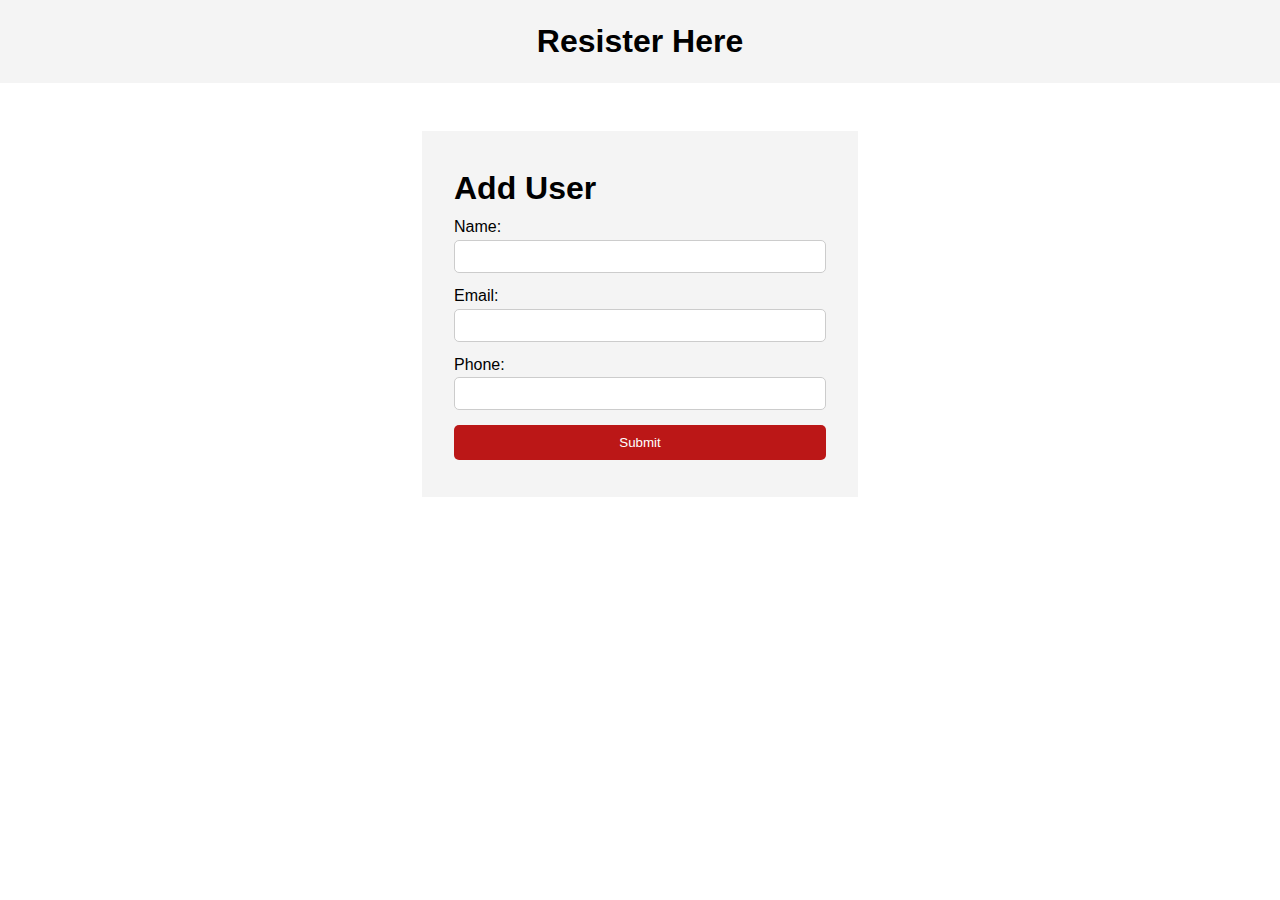
<file: index.html>
<!DOCTYPE html>
<html lang="en">
  <head>
    <meta charset="UTF-8" />
    <meta name="viewport" content="width=device-width, initial-scale=1.0" />
    <meta http-equiv="X-UA-Compatible" content="ie=edge" />
    <title>JS For Beginners</title>
    <link rel="stylesheet" href="style.css">
  </head>
  <body>
   <header>
      <h1>Resister Here</h1>
    </header> 
 
    <section class="container"> 
      <form id="my-form">
        <h1>Add User</h1>
        <div class="msg"></div>
        <div>
          <label for="name">Name:</label>
          <input type="text" id="name">
        </div>
        <div>
          <label for="email">Email:</label>
          <input type="text" id="email">
        </div>
        <div>
          <label for="name">Phone:</label>
          <input type="text" id="phone">
        </div>
        <input class="btn" type="submit" value="Submit"> 
      </form>

      <ul id="users"></ul>

    </section>
    
    
    <script src="main.js"></script>
  </body>
</html>
</file>
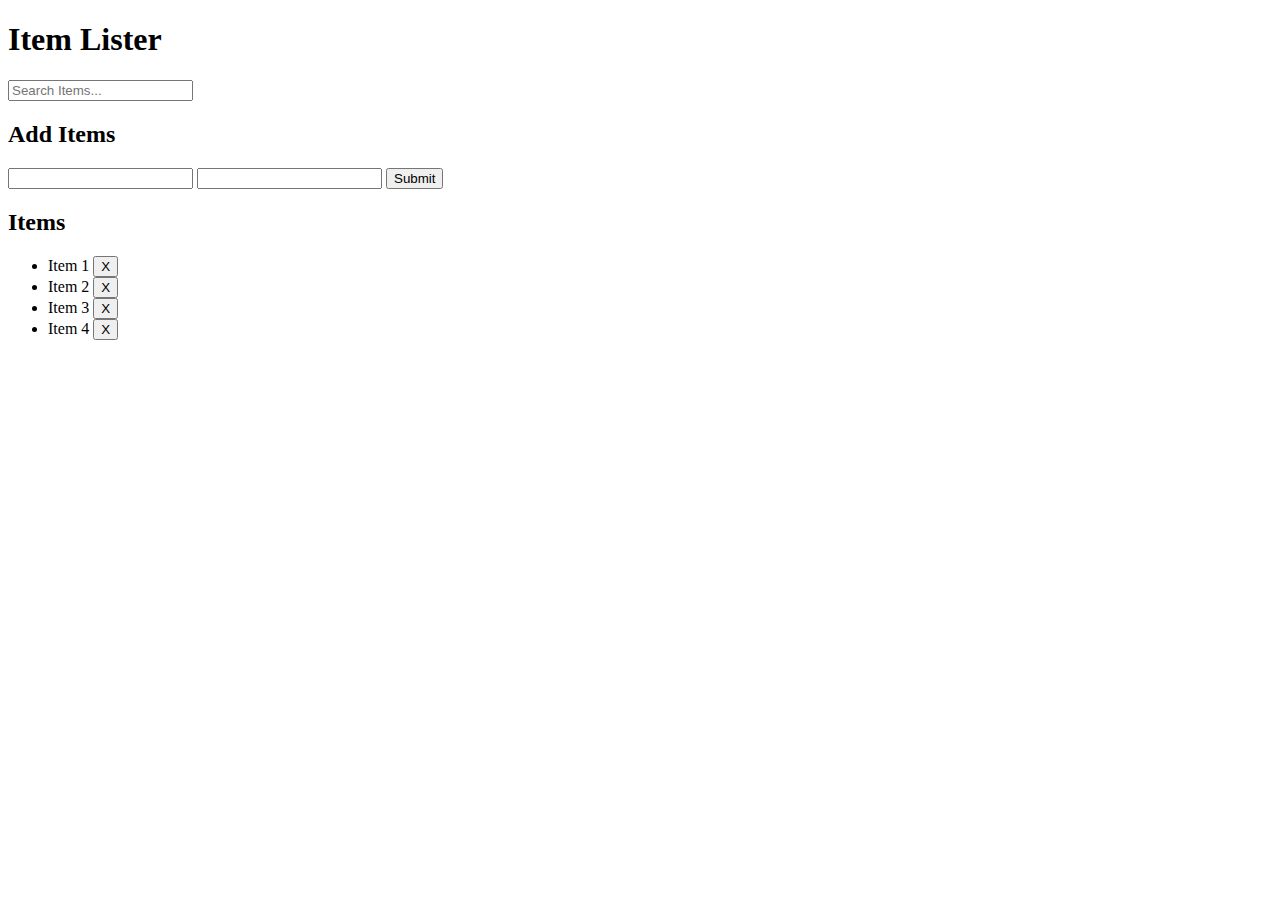
<file: dom.html>
<!DOCTYPE html>
<html lang="en">
<head>
  <meta charset="UTF-8">
  <meta name="viewport" content="width=device-width, initial-scale=1.0">
  <meta http-equiv="X-UA-Compatible" content="ie=edge">
  <link rel="stylesheet" href="https://maxcdn.bootstrapcdn.com/bootstrap/4.0.0-beta/css/bootstrap.min.css" integrity="sha384-/Y6pD6FV/Vv2HJnA6t+vslU6fwYXjCFtcEpHbNJ0lyAFsXTsjBbfaDjzALeQsN6M" crossorigin="anonymous">
  <title>Item Lister</title>
</head>
<body>
  <header id="main-header" class="bg-success text-white p-4 mb-3">
    <div class="container">
      <div class="row">
        <div class="col-md-6">
            <h1 id="header-title">Item Lister</h1>
        </div>
        <div class="col-md-6 align-self-center">
            <input type="text" class="form-control" id="filter" placeholder="Search Items...">
        </div>
      </div>
    </div>
  </header>
  <div class="container">
   <div id="main" class="card card-body">
    <h2 class="title">Add Items</h2>
    <form id="addForm" class="form-inline mb-3">
      <input type="text" class="form-control mr-2" id="item">
      <input type="text" class="form-control mr-2" id="description">
      <input type="submit" class="btn btn-dark" value="Submit">
    </form>
    <h2 class="title">Items</h2>
    <ul id="items" class="list-group">
      <li class="list-group-item">Item 1 <button class="btn btn-danger btn-sm float-right delete">X</button></li>
      <li class="list-group-item">Item 2 <button class="btn btn-danger btn-sm float-right delete">X</button></li>
      <li class="list-group-item">Item 3 <button class="btn btn-danger btn-sm float-right delete">X</button></li>
      <li class="list-group-item">Item 4 <button class="btn btn-danger btn-sm float-right delete">X</button></li>
    </ul>
   </div>
  </div>
</body>
<script src="firstcommit.js"></script>
</html>
</file>
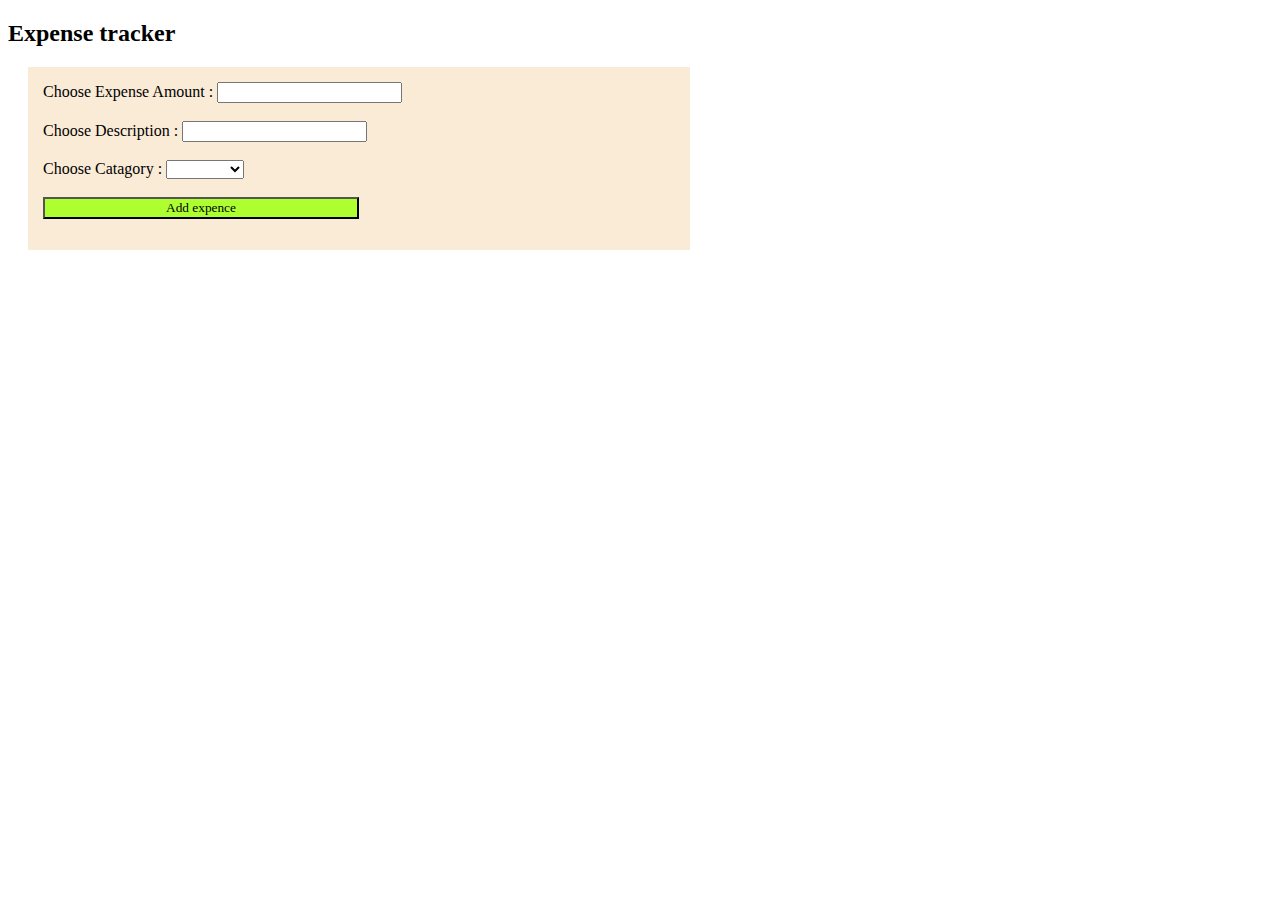
<file: expenceTracker.html>
<!DOCTYPE html>
<html lang="en">
<head>
    <meta charset="UTF-8">
    <meta http-equiv="X-UA-Compatible" content="IE=edge">
    <meta name="viewport" content="width=device-width, initial-scale=1.0">
    
    <title>Document</title>
    <style>
        form{
            margin: 20px;
            padding: 15px;
            background-color: antiquewhite;
            width: 50%;
        }
        #add{
            background-color: greenyellow;
            width: 50%;
            font-family: fantasy;
        }
        #eList{
            background-color: aquamarine;
            font-family: cursive;
        }
         
    </style>
</head>
<body>
    <h2>Expense tracker</h2>
    <form action="#" id="Eform">
        <label for="amo">Choose Expense Amount :</label>
          <input type="number" id="exAmount" class="amount">
            <br>
            <br>

    
        <label for="des">Choose Description :</label>
        <input type="text"  id="exDes" class="Description">
            <br>
            <br>

        
        <label for="cat">Choose Catagory :</label>
            <select name="catagory" id="exCat">
                <option value=""></option>
                <option value="fule">fule</option>
                <option value="food">food</option>
                <option value="electricity">electricity</option>
                <option value="movie">movie</option>
            </select><br>
            <br>

        
        <input type="submit" id="add" value="Add expence">
        <ul id="eList">
        
        </ul>
    </form>
    <script src="expence.js"></script>
</body>
</html>
</file>
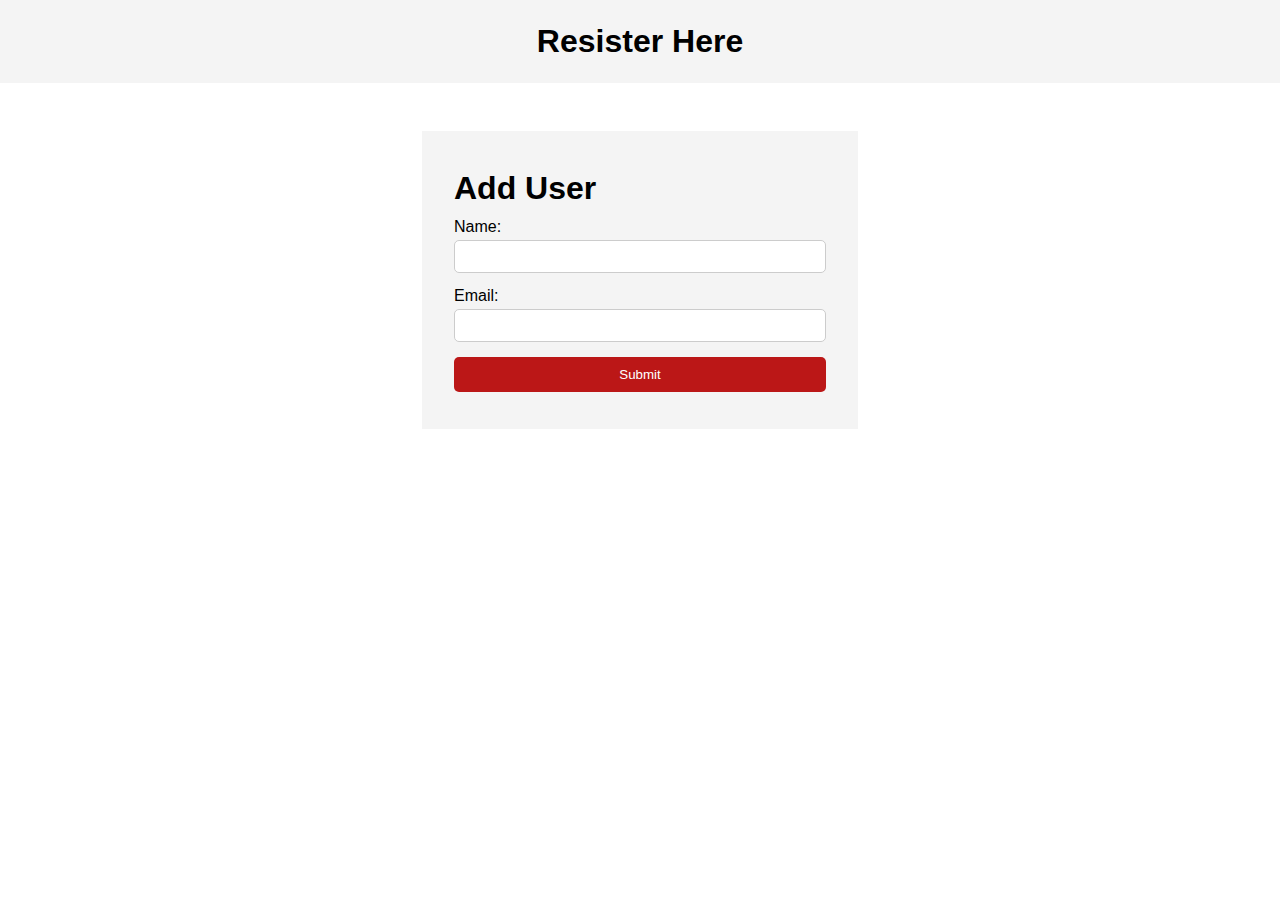
<file: file.html>
<!DOCTYPE html>
<html lang="en">
  <head>
    <meta charset="UTF-8" />
    <meta name="viewport" content="width=device-width, initial-scale=1.0" />
    <meta http-equiv="X-UA-Compatible" content="ie=edge" />
    <title>JS For Beginners</title>
    <link rel="stylesheet" href="style.css">
  </head>
  <body>
   <header>
      <h1>Resister Here</h1>
    </header> 

    <section class="container">
      <form id="my-form">
        <h1>Add User</h1>
        <div class="msg"></div>
        <div>
          <label for="name">Name:</label>
          <input type="text" id="name">
        </div>
        <div>
          <label for="email">Email:</label>
          <input type="text" id="email">
        </div>
        <input class="btn" type="submit" value="Submit">
      </form>

      <ul id="users"></ul>

      <!-- <ul class="items">
        <li class="item">Item 1</li>
        <li class="item">Item 2</li>
        <li class="item">Item 3</li>
      </ul> -->
    </section>
    

    <script src="main.js"></script>
  </body>
</html>
</file>
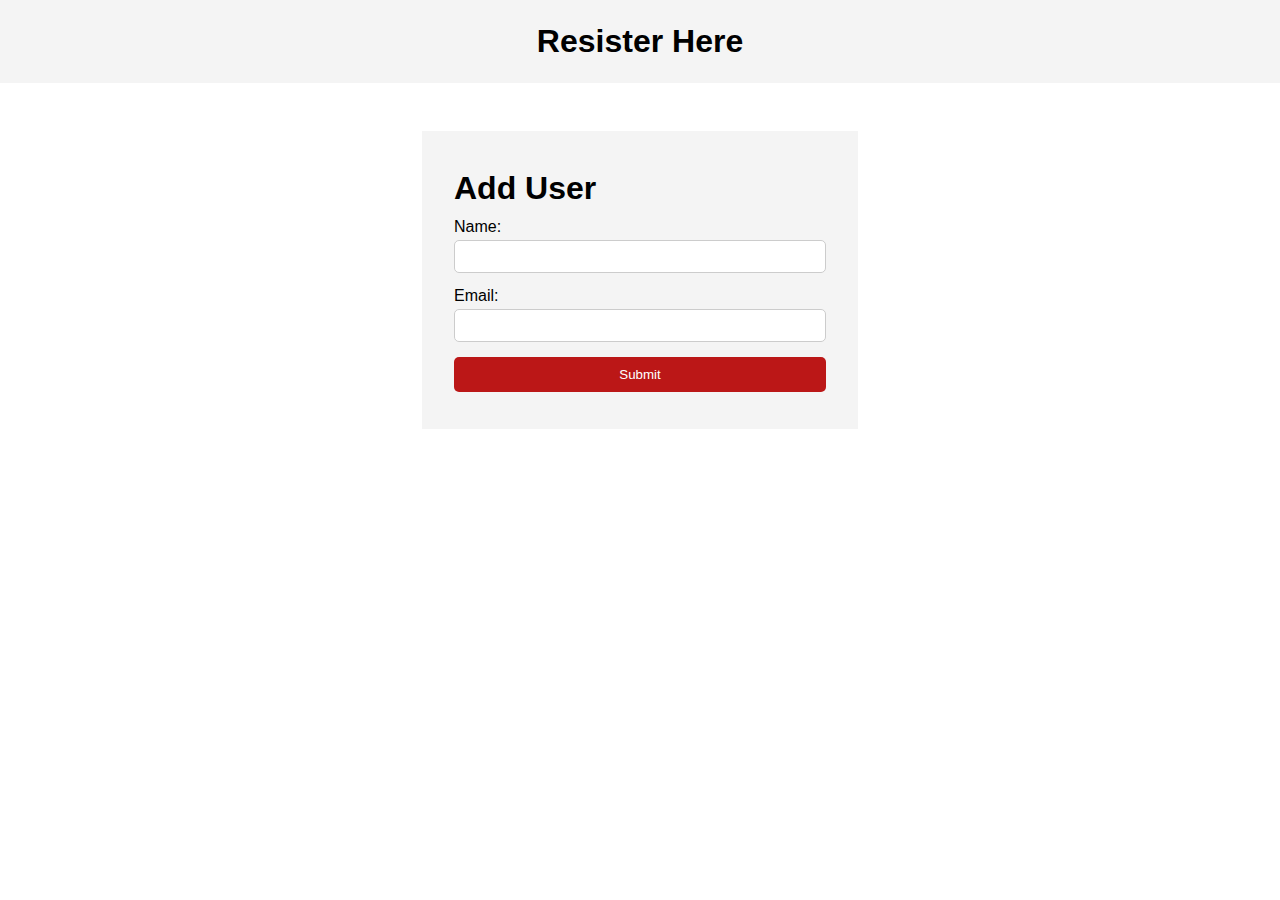
<file: regFile.html>
<!DOCTYPE html>
<html lang="en">
  <head>
    <meta charset="UTF-8" />
    <meta name="viewport" content="width=device-width, initial-scale=1.0" />
    <meta http-equiv="X-UA-Compatible" content="ie=edge" />
    <title>JS For Beginners</title>
    <link rel="stylesheet" href="style.css">
  </head>
  <body>
   <header>
      <h1>Resister Here</h1>
    </header> 

    <section class="container">
      <form id="my-form">
        <h1>Add User</h1>
        <div class="msg"></div>
        <div>
          <label for="name">Name:</label>
          <input type="text" id="name">
        </div>
        <div>
          <label for="email">Email:</label>
          <input type="text" id="email">
        </div>
        <input class="btn" type="submit" value="Submit">
      </form>

      <ul id="users"></ul>

    </section>
    

    <script src="regF.js"></script>
  </body>
</html>
</file>
<file: style.css>
* {
    margin: 0;
    padding: 0;
    box-sizing: border-box;
  }
  
  body {
    font-family: Arial, Helvetica, sans-serif;
    line-height: 1.6;
    
  }
  
  ul {
    list-style: none;
  } 
  
  ul li {
    padding: 5px;
    background: #f4f4f4;
    margin: 5px 0;
  }
  
  header {
    background: #f4f4f4;
    padding: 1rem;
    text-align: center;
  }
  
  .container {
    margin: auto;
    width: 500px;
    overflow: auto;
    padding: 3rem 2rem;
  }
  
  #my-form {
    padding: 2rem;
    background: #f4f4f4;
  }
  
  #my-form label {
    display: block;
  }
  
  #my-form input[type='text'] {
    width: 100%;
    padding: 8px;
    margin-bottom: 10px;
    border-radius: 5px;
    border: 1px solid #ccc;
  }
  
  .btn {
    display: block;
    width: 100%;
    padding: 10px 15px;
    border: 0;
    background: #bb1717;
    color: #fff;
    border-radius: 5px;
    margin: 5px 0;
  }
  
  .btn:hover {
    background: #444;
  }
  
  .bg-dark {
    background: #8e8a8a;
    color: #322828;
  }
  
  .error {
    background: orangered;
    color: #fff;
    padding: 5px;
    margin: 5px;}
</file>
